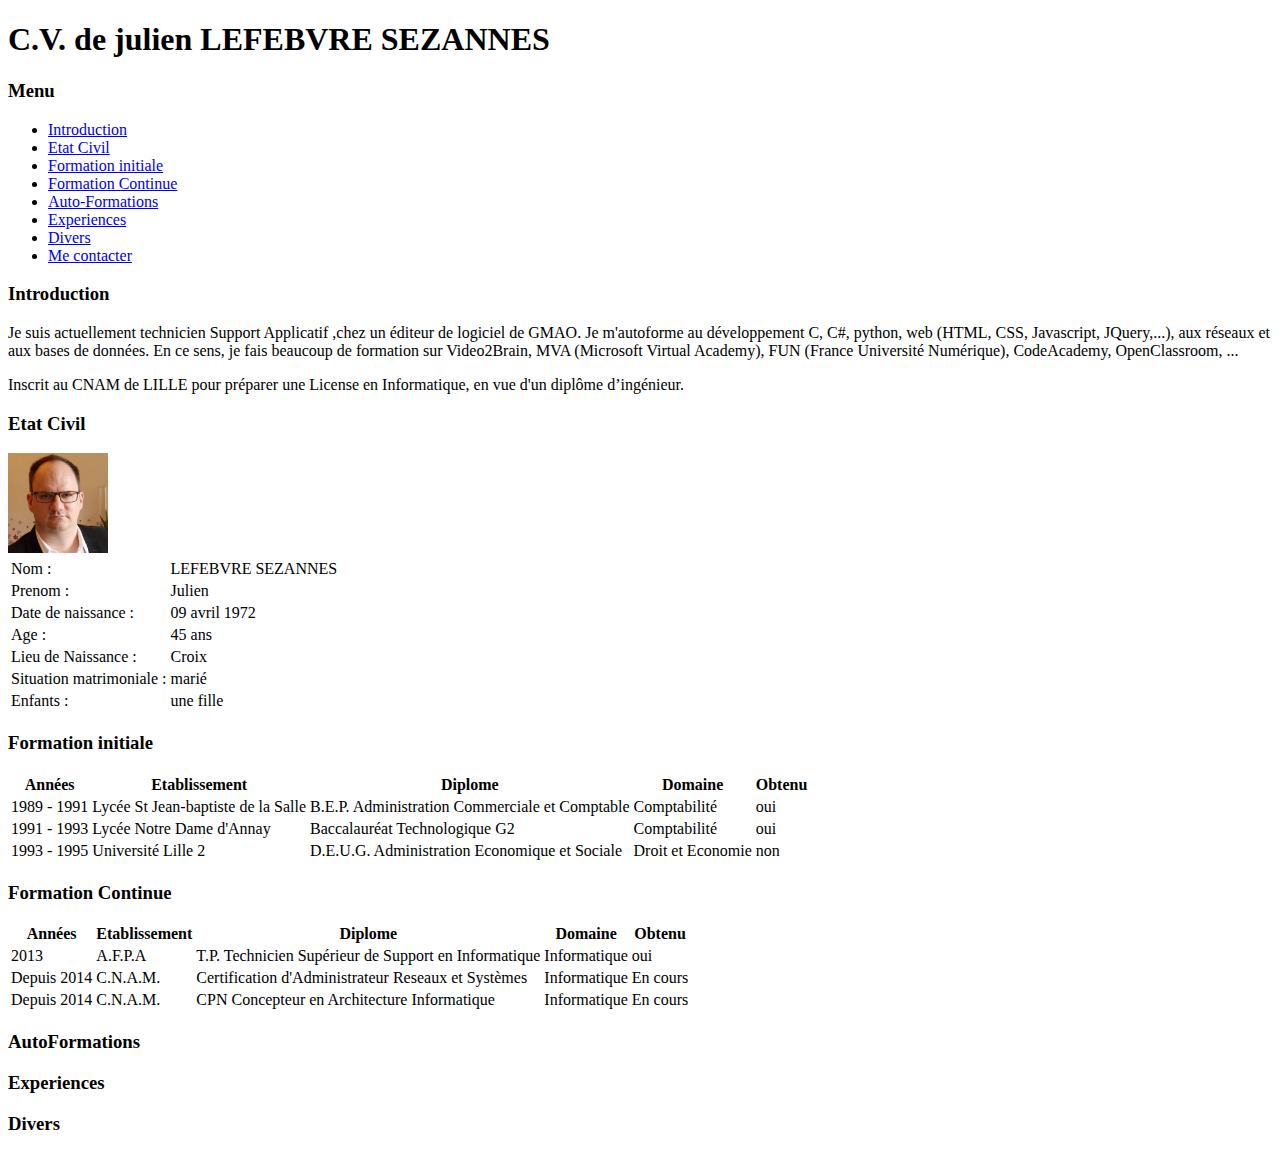
<file: index.html>
<!DOCTYPE html>
<html>
  <head>
    <meta charset="utf-8">
    <title>Ma Page de CV</title>
  </head>
  <body>
    <h1>C.V. de julien LEFEBVRE SEZANNES</h1>

    <h3>Menu</h3>
    <ul>
      <li><a href="#intro">Introduction</a></li>
      <li><a href="#etatc">Etat Civil</a></li>
      <li><a href="#Formatini">Formation initiale</a></li>
      <li><a href="#Formatcon">Formation Continue</a></li>
      <li><a href="#Autoformat">Auto-Formations</a></li>
      <li><a href="#Xp">Experiences</a></li>
      <li><a href="#Divers">Divers</a></li>
      <li><a href="./contact.html" target="_blank">Me contacter</a></li>
    </ul>

    <h3 id="intro">Introduction</h3>

      <p>Je suis actuellement technicien Support Applicatif ,chez un éditeur de logiciel de GMAO. Je m'autoforme au développement C, C#, python, web (HTML, CSS, Javascript, JQuery,...), aux réseaux et aux bases de données.
En ce sens, je fais beaucoup de formation sur Video2Brain, MVA (Microsoft Virtual Academy), FUN (France Université Numérique), CodeAcademy, OpenClassroom, ... </p>
<p>Inscrit au CNAM de LILLE pour préparer une License en Informatique, en vue d'un diplôme d’ingénieur.</p>
    <h3 id=etatc>Etat Civil</h3>

      <img src="./img/julien.jpg" alt="Ma photo" width="100" >

      <table>
        <tr>
          <td>Nom :</td>
          <td>LEFEBVRE SEZANNES</td>
        </tr>
        <tr>
          <td>Prenom : </td>
          <td>Julien</td>
        </tr>
        <tr>
          <td>Date de naissance : </td>
          <td>09 avril 1972</td>
        </tr>
        <tr>
          <td>Age :</td>
          <td>45 ans</td>
        </tr>
        <tr>
          <td>Lieu de Naissance :</td>
          <td>Croix</td>
        </tr>
        <tr>
          <td>Situation matrimoniale :</td>
          <td>marié</td>
        </tr>
        <tr>
          <td>Enfants : </td>
          <td>une fille</td>
        </tr>

      </table>

    <h3 id="Formatini">Formation initiale</h3>

    <table>
      <thead>
        <tr>
          <th>Années</th>
          <th>Etablissement</th>
          <th>Diplome</th>
          <th>Domaine</th>
          <th>Obtenu</th>
        </tr>
      </thead>
      <tbody>
        <tr>
          <td>1989 - 1991</td>
          <td>Lycée St Jean-baptiste de la Salle</td>
          <td>B.E.P. Administration Commerciale et Comptable</td>
          <td>Comptabilité</td>
          <td>oui</td>
        </tr>
        <tr>
          <td>1991 - 1993</td>
          <td>Lycée Notre Dame d'Annay</td>
          <td>Baccalauréat Technologique G2</td>
          <td>Comptabilité</td>
          <td>oui</td>
        </tr>
          <td>1993 - 1995</td>
          <td>Université Lille 2</td>
          <td>D.E.U.G. Administration Economique et Sociale</td>
          <td>Droit et Economie</td>
          <td>non</td>
      </tbody>
  </table>

    <h3 id="Formatcon">Formation Continue</h3>

    <table>
      <thead>
        <tr>
          <th>Années</th>
          <th>Etablissement</th>
          <th>Diplome</th>
          <th>Domaine</th>
          <th>Obtenu</th>
        </tr>
      </thead>
      <tbody>
        <tr>
          <td>2013</td>
          <td>A.F.P.A</td>
          <td>T.P. Technicien Supérieur de Support en Informatique</td>
          <td>Informatique</td>
          <td>oui</td>
        </tr>
        <tr>
          <td>Depuis 2014</td>
          <td>C.N.A.M.</td>
          <td>Certification d'Administrateur Reseaux et Systèmes</td>
          <td>Informatique</td>
          <td>En cours</td>
        </tr>
        <tr>
          <td>Depuis 2014</td>
          <td>C.N.A.M.</td>
          <td>CPN Concepteur en Architecture Informatique</td>
          <td>Informatique</td>
          <td>En cours</td>
        </tr>
      </tbody>
    </table>

    <h3 id="Autoformat">AutoFormations</h3>

    <h3 id="Xp">Experiences</h3>

    <h3 id="Divers">Divers</h3>

  </body>
</html>
</file>
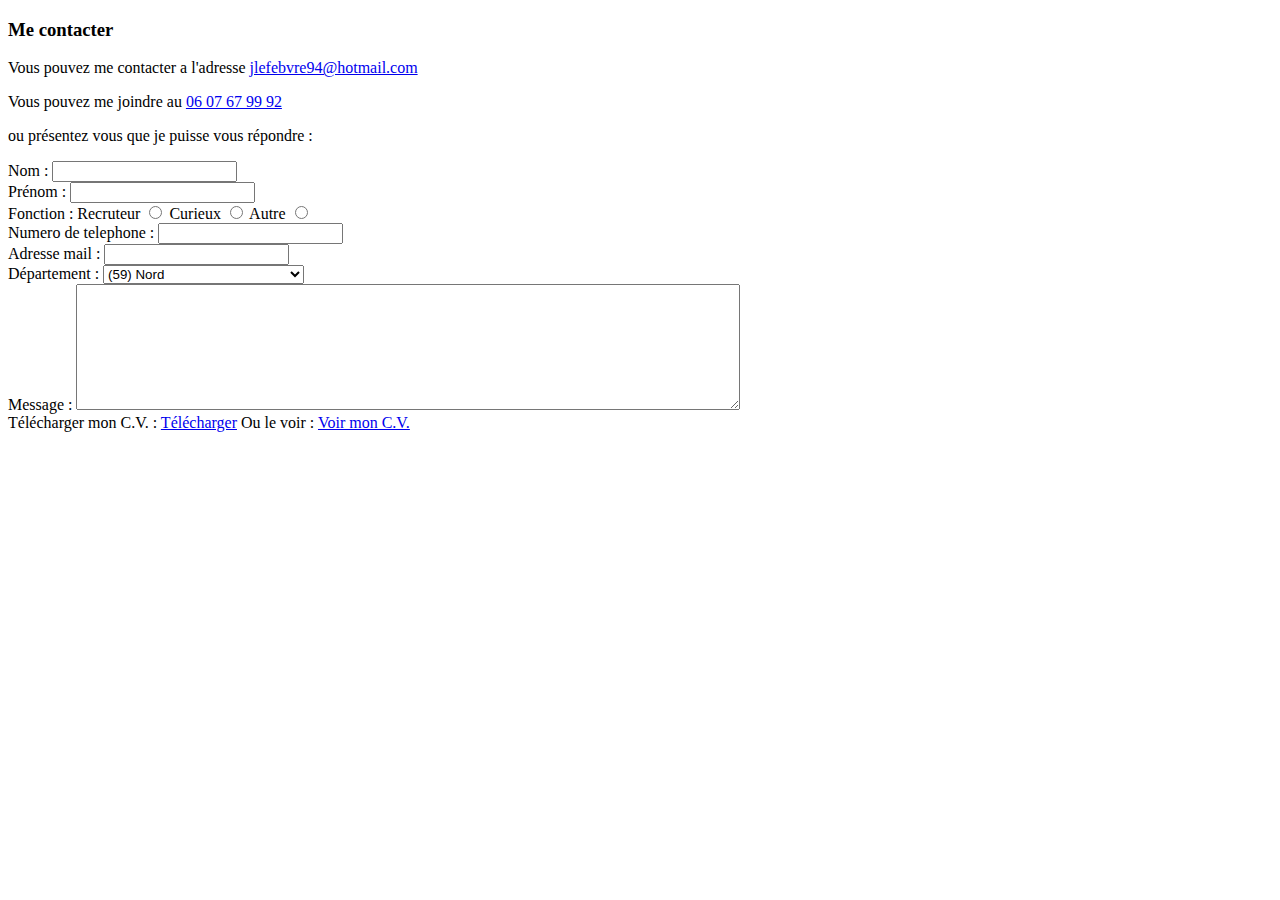
<file: contact.html>
<!DOCTYPE html>
<!DOCTYPE html>
<html>
  <head>
    <meta charset="utf-8">
    <title>Contact</title>
  </head>
  <body>
    <h3>Me contacter</h3>

      <p>Vous pouvez me contacter a l'adresse <a href="mailto:jlefebvre94@hotmail.com?subject=contact">jlefebvre94@hotmail.com</a></p>
      <p>Vous pouvez me joindre au <a href="tel:+33607679992">06 07 67 99 92</a></p>

      <p>ou présentez vous que je puisse vous répondre :</p>
      <form class="" action="index.html" method="post">
        Nom : <input type="text" name="Lname" value=""><br>
        Prénom : <input type="text" name="Fname" value=""><br>
        Fonction :
          Recruteur <input type="radio" name="fonction" value="">
          Curieux <input type="radio" name="fonction" value="">
          Autre <input type="radio" name="fonction" value=""><br>
        Numero de telephone : <input type="tel" name="Telephone" value=""><br>
        Adresse mail : <input type="email" name="Mail" value=""><br>
        Département :
          <select name="dep">
            <optgroup label="Haut de france">
              <option value="02">(02) Aisne </option>
              <option value="59" selected>(59) Nord </option>
              <option value="60">(60) Oise </option>
              <option value="62">(62) Pas de Calais </option>
              <option value="80">(80) Somme </option>
            </optgroup>
            <option value="00">(00) Hors France</option>
            <option value="01">(01) Ain </option>
            <option value="03">(03) Allier </option>
            <option value="04">(04) Alpes de Haute Provence </option>
            <option value="05">(05) Hautes Alpes </option>
            <option value="06">(06) Alpes Maritimes </option>
            <option value="07">(07) Ardèche </option>
            <option value="08">(08) Ardennes </option>
            <option value="09">(09) Ariège </option>
            <option value="10">(10) Aube </option>
            <option value="11">(11) Aude </option>
            <option value="12">(12) Aveyron </option>
            <option value="13">(13) Bouches du Rhône </option>
            <option value="14">(14) Calvados </option>
            <option value="15">(15) Cantal </option>
            <option value="16">(16) Charente </option>
            <option value="17">(17) Charente Maritime </option>
            <option value="18">(18) Cher </option>
            <option value="19">(19) Corrèze </option>
            <option value="2A">(2A) Corse du Sud </option>
            <option value="2B">(2B) Haute-Corse </option>
            <option value="21">(21) Côte d'Or </option>
            <option value="22">(22) Côtes d'Armor </option>
            <option value="23">(23) Creuse </option>
            <option value="24">(24) Dordogne </option>
            <option value="25">(25) Doubs </option>
            <option value="26">(26) Drôme </option>
            <option value="27">(27) Eure </option>
            <option value="28">(28) Eure et Loir </option>
            <option value="29">(29) Finistère </option>
            <option value="30">(30) Gard </option>
            <option value="31">(31) Haute Garonne </option>
            <option value="32">(32) Gers </option>
            <option value="33">(33) Gironde </option>
            <option value="34">(34) Hérault </option>
            <option value="35">(35) Ille et Vilaine </option>
            <option value="36">(36) Indre </option>
            <option value="37">(37) Indre et Loire </option>
            <option value="38">(38) Isère </option>
            <option value="39">(39) Jura </option>
            <option value="40">(40) Landes </option>
            <option value="41">(41) Loir et Cher </option>
            <option value="42">(42) Loire </option>
            <option value="43">(43) Haute Loire </option>
            <option value="44">(44) Loire Atlantique </option>
            <option value="45">(45) Loiret </option>
            <option value="46">(46) Lot </option>
            <option value="47">(47) Lot et Garonne </option>
            <option value="48">(48) Lozère </option>
            <option value="49">(49) Maine et Loire </option>
            <option value="50">(50) Manche </option>
            <option value="51">(51) Marne </option>
            <option value="52">(52) Haute Marne </option>
            <option value="53">(53) Mayenne </option>
            <option value="54">(54) Meurthe et Moselle </option>
            <option value="55">(55) Meuse </option>
            <option value="56">(56) Morbihan </option>
            <option value="57">(57) Moselle </option>
            <option value="58">(58) Nièvre </option>
            <option value="61">(61) Orne </option>
            <option value="63">(63) Puy de Dôme </option>
            <option value="64">(64) Pyrénées Atlantiques </option>
            <option value="65">(65) Hautes Pyrénées </option>
            <option value="66">(66) Pyrénées Orientales </option>
            <option value="67">(67) Bas Rhin </option>
            <option value="68">(68) Haut Rhin </option>
            <option value="69">(69) Rhône </option>
            <option value="70">(70) Haute Saône </option>
            <option value="71">(71) Saône et Loire </option>
            <option value="72">(72) Sarthe </option>
            <option value="73">(73) Savoie </option>
            <option value="74">(74) Haute Savoie </option>
            <option value="75">(75) Paris </option>
            <option value="76">(76) Seine Maritime </option>
            <option value="77">(77) Seine et Marne </option>
            <option value="78">(78) Yvelines </option>
            <option value="79">(79) Deux Sèvres </option>
            <option value="81">(81) Tarn </option>
            <option value="82">(82) Tarn et Garonne </option>
            <option value="83">(83) Var </option>
            <option value="84">(84) Vaucluse </option>
            <option value="85">(85) Vendée </option>
            <option value="86">(86) Vienne </option>
            <option value="87">(87) Haute Vienne </option>
            <option value="88">(88) Vosges </option>
            <option value="89">(89) Yonne </option>
            <option value="90">(90) Territoire de Belfort </option>
            <option value="91">(91) Essonne </option>
            <option value="92">(92) Hauts de Seine </option>
            <option value="93">(93) Seine Saint Denis </option>
            <option value="94">(94) Val de Marne </option>
            <option value="95">(95) Val d'Oise </option>
            <option value="971">(971) Guadeloupe </option>
            <option value="972">(972) Martinique </option>
            <option value="973">(973) Guyane </option>
            <option value="974">(974) Réunion </option>
            <option value="975">(975) Saint Pierre et Miquelon </option>
            <option value="976">(976) Mayotte </option>
          </select><br>
        Message : <textarea name="name" rows="8" cols="80"></textarea><br>
        Télécharger mon C.V. : <a download href="./files/fichier.txt">Télécharger</a>
          Ou le voir : <a href="./files/fichier.txt">Voir mon C.V.</a>
      </form>
  </body>
</html>
</file>
